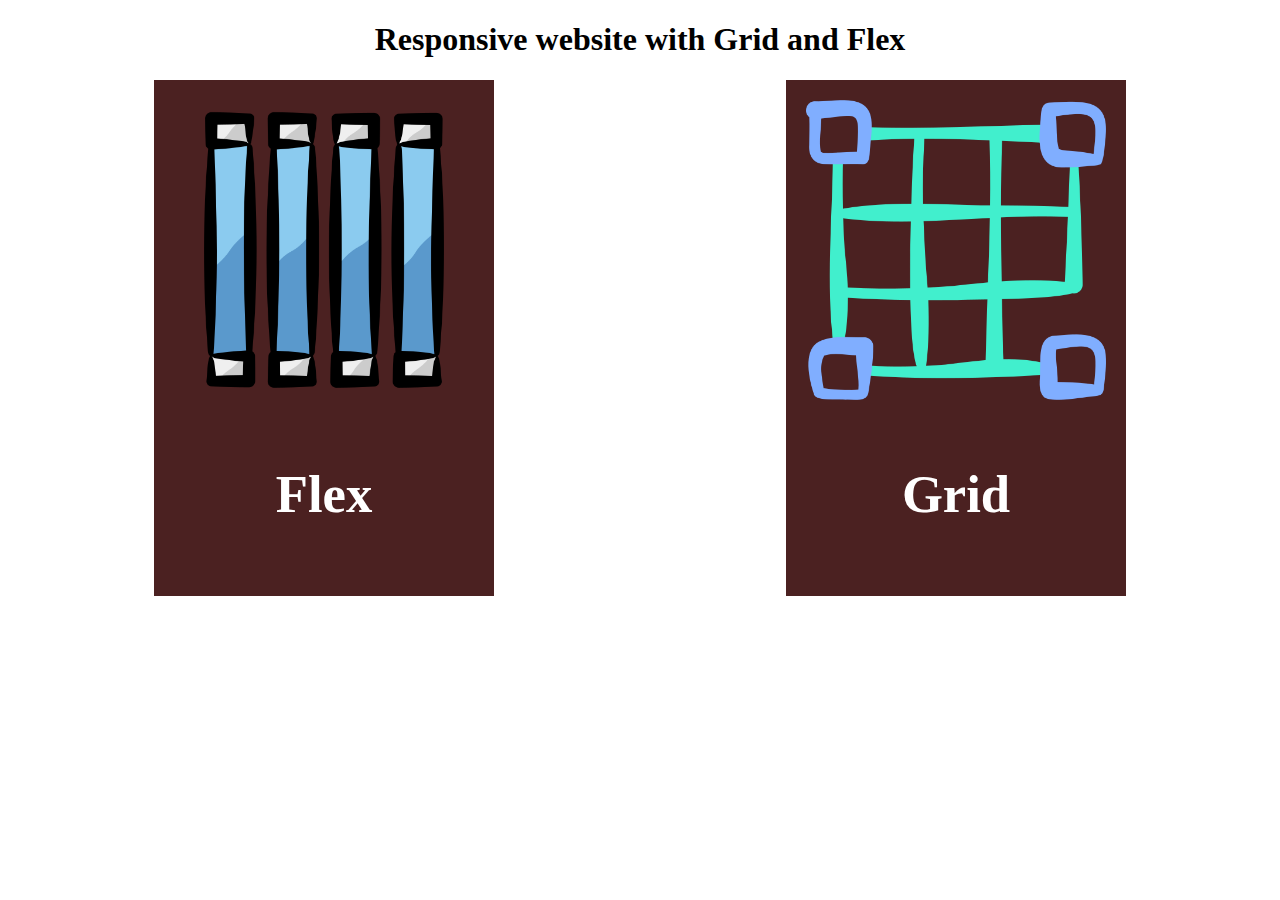
<file: index.html>
<!DOCTYPE html>
<html lang="en">
<head>
    <meta charset="UTF-8">
    <meta http-equiv="X-UA-Compatible" content="IE=edge">
    <meta name="viewport" content="width=device-width, initial-scale=1.0">
    <title>Responsive example</title>
    <link rel="stylesheet" href="styles/index-style.css">
</head>
<body>
    <h1>Responsive website with Grid and Flex</h1>
    <section>
        <div>
            <a href="com-flex.html"><img src="images/slots.png" alt=""></a>
            <h3>Flex</h3>
        </div>
        <div>
            <a href="grid.html"><img src="images/pixel.png" alt=""></a>
            <h3>Grid</h3>
        </div>
    </section>
    
</body>
</html>
</file>
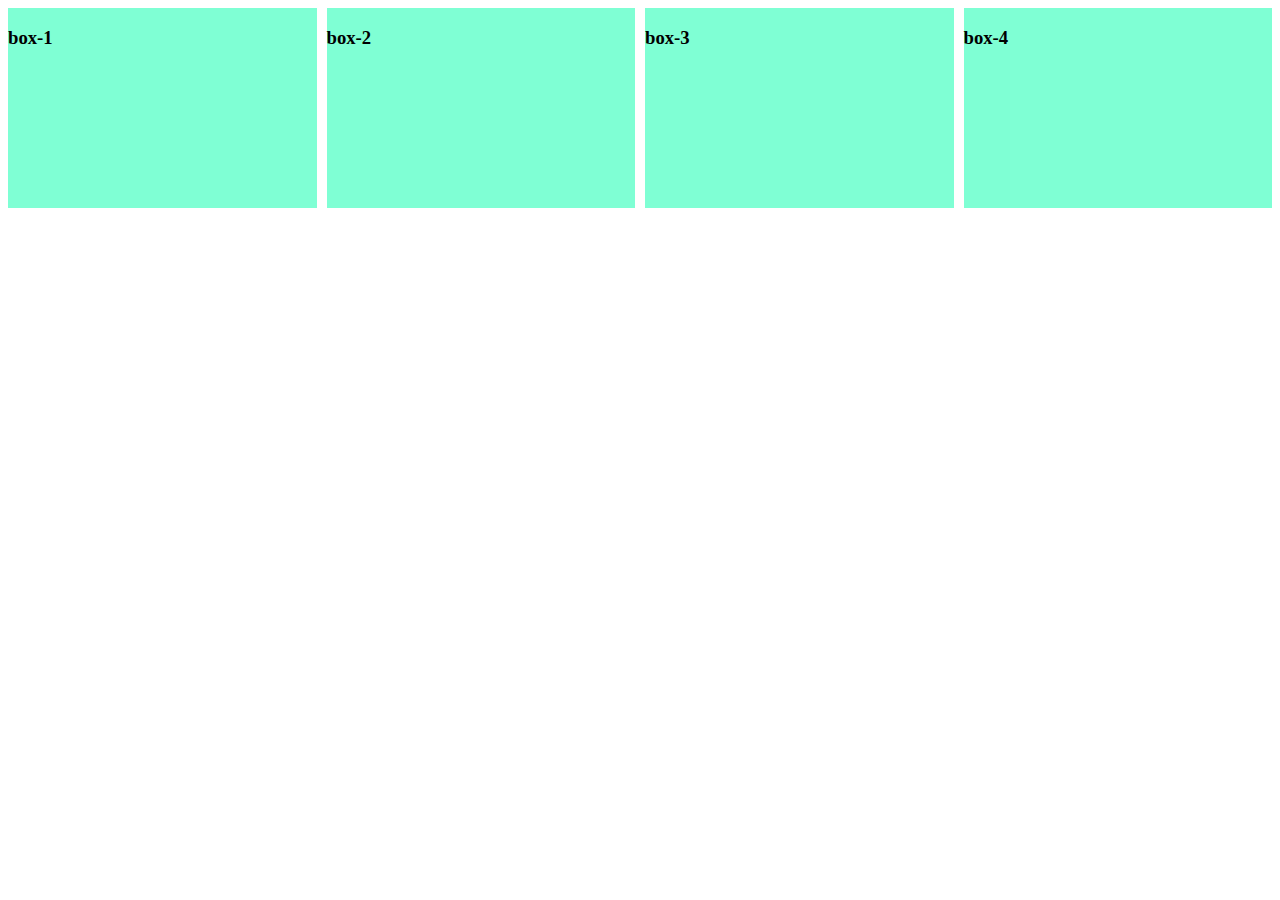
<file: flex.html>
<!DOCTYPE html>
<html lang="en">
<head>
    <meta charset="UTF-8">
    <meta http-equiv="X-UA-Compatible" content="IE=edge">
    <meta name="viewport" content="width=device-width, initial-scale=1.0">
    <title>Simple Responsive Flexbox</title>
    <style>
        .container{
            display: flex;
            gap: 10px;
        }
        .box{
            height: 200px;
            width: 100%;
            background-color: aquamarine;
        }

        @media screen and (max-width: 576px) {
            .container{
                flex-direction: column;
            }            
        }
    </style>
</head>
<body>
    <div class="container">
        <div class="box">
            <h3>box-1</h3>
        </div>
        <div class="box">
            <h3>box-2</h3>
        </div>
        <div class="box">
            <h3>box-3</h3>
        </div>
        <div class="box">
            <h3>box-4</h3>
        </div>
    </div>
</body>
</html>
</file>
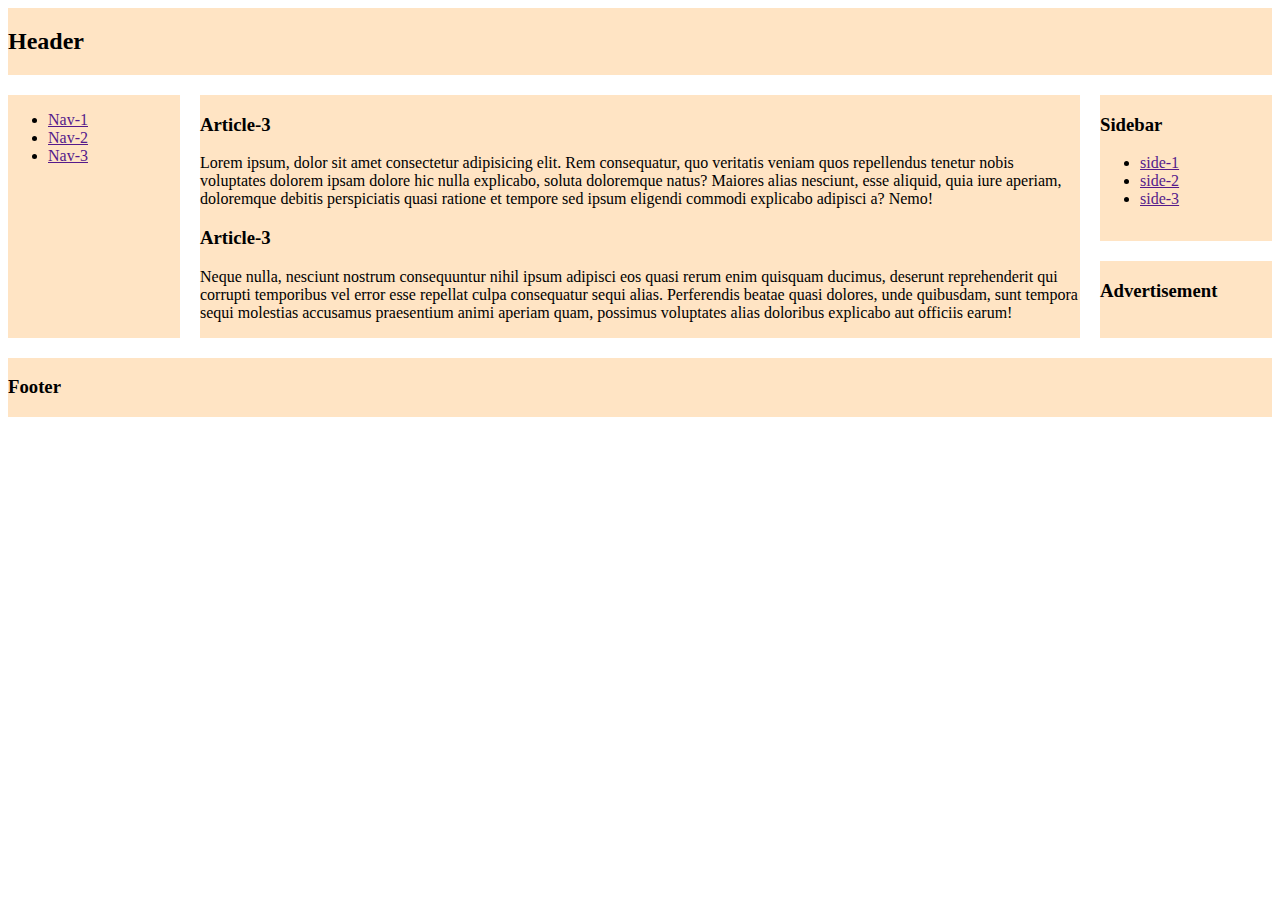
<file: grid-area.html>
<!DOCTYPE html>
<html lang="en">
<head>
    <meta charset="UTF-8">
    <meta http-equiv="X-UA-Compatible" content="IE=edge">
    <meta name="viewport" content="width=device-width, initial-scale=1.0">
    <title>Grid Area</title>
    <link rel="stylesheet" href="styles/grid-area.css">
</head>
<body class="grid-container">
    <header class="header">
        <h2>Header</h2>
    </header>
    <nav class="nav">
        <ul>
            <li><a href="">Nav-1</a></li>
            <li><a href="">Nav-2</a></li>
            <li><a href="">Nav-3</a></li>
        </ul>
    </nav>
    <main class="main">
        <article>
            <h3>Article-3</h3>
            <p>Lorem ipsum, dolor sit amet consectetur adipisicing elit. Rem consequatur, quo veritatis veniam quos repellendus tenetur nobis voluptates dolorem ipsam dolore hic nulla explicabo, soluta doloremque natus? Maiores alias nesciunt, esse aliquid, quia iure aperiam, doloremque debitis perspiciatis quasi ratione et tempore sed ipsum eligendi commodi explicabo adipisci a? Nemo!</p>
        </article>
        <article>
            <h3>Article-3</h3>
            <p>Neque nulla, nesciunt nostrum consequuntur nihil ipsum adipisci eos quasi rerum enim quisquam ducimus, deserunt reprehenderit qui corrupti temporibus vel error esse repellat culpa consequatur sequi alias. Perferendis beatae quasi dolores, unde quibusdam, sunt tempora sequi molestias accusamus praesentium animi aperiam quam, possimus voluptates alias doloribus explicabo aut officiis earum!</p>
        </article>
    </main>

    <aside class="aside">
        <h3>Sidebar</h3>
        <ul>
            <li><a href="">side-1</a></li>
            <li><a href="">side-2</a></li>
            <li><a href="">side-3</a></li>
        </ul>
    </aside>
    <div class="ad">
        <h3>Advertisement</h3>
    </div>

    <footer class="footer">
        <h3>Footer</h3>
    </footer>
</body>
</html>
</file>
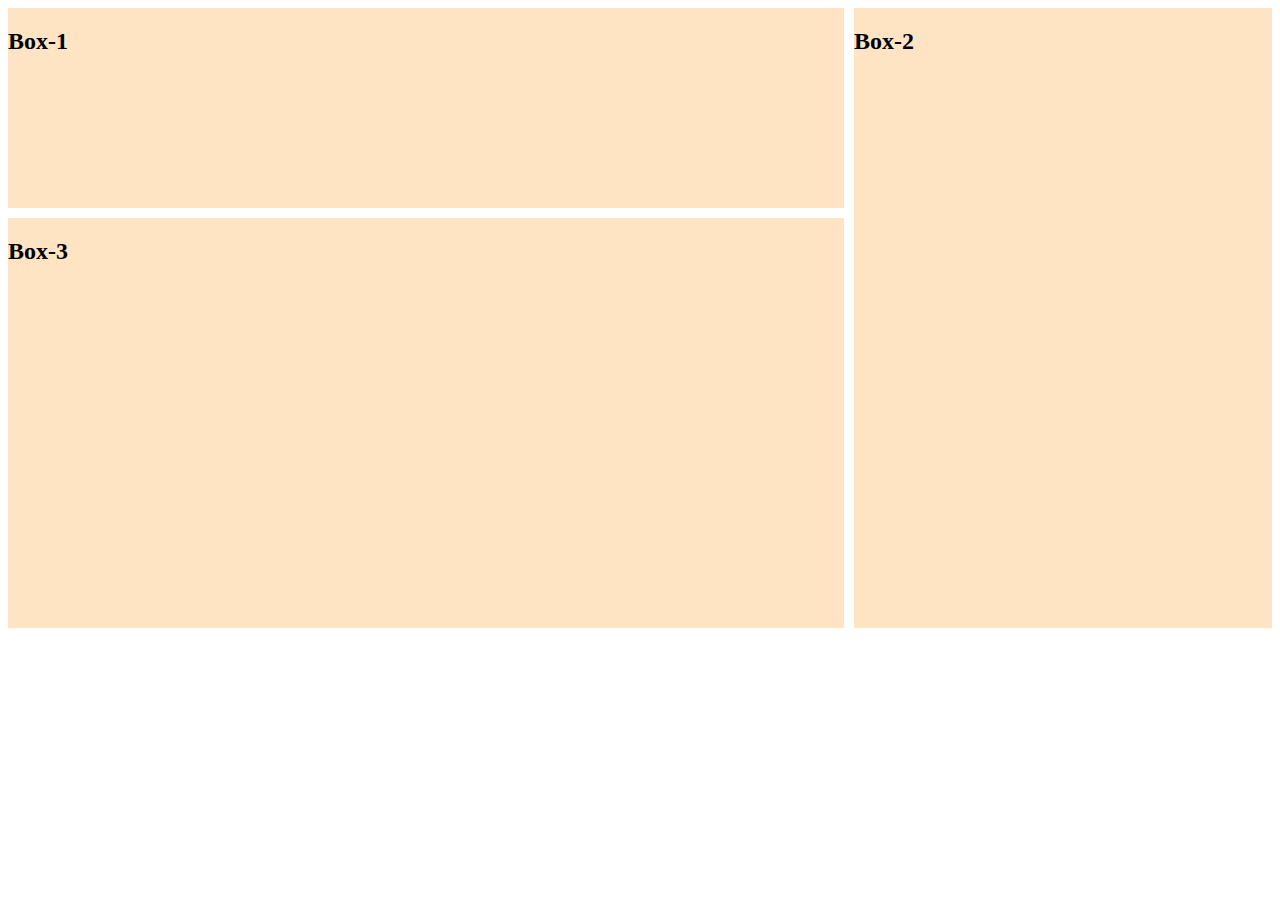
<file: grid.html>
<!DOCTYPE html>
<html lang="en">
<head>
    <meta charset="UTF-8">
    <meta http-equiv="X-UA-Compatible" content="IE=edge">
    <meta name="viewport" content="width=device-width, initial-scale=1.0">
    <title>Grid</title>
    <style>
        .container{
            display: grid;
            grid-template-columns: 2fr 1fr;
            grid-template-rows: repeat(3, 200px);
            gap: 10px;
        }
        .box{
            background-color: bisque;
        }
        #box-3{
            grid-column: 1;
            grid-row: span 2;
        }
        #box-2{
            grid-column: 2;
            grid-row: span 3;
        }

        @media screen and (max-width: 576px) {
            .container{
                grid-template-columns: repeat(1, 1fr);
            }
            #box-2{
                grid-column: 1;
            }
        }
    </style>
</head>
<body>
    <div class="container">
        <div class="box" id="box-1">
            <h2>Box-1</h2>
        </div>
        <div class="box" id="box-2">
            <h2>Box-2</h2>
        </div>
        <div class="box" id="box-3">
            <h2>Box-3</h2>
        </div>
        
    </div>
</body>
</html>
</file>
<file: styles/index-style.css>
*{
    text-align: center;
}
section{
    display: flex;
    justify-content: space-around;
}
img{
    width: 300px;
}

div{
    background-color: rgb(75, 33, 33);
    color: white;
    font-size: 45px;
    padding: 20px;
}
</file>
<file: styles/grid-area.css>
.header{
    grid-area: header;
}

.nav{
    grid-area: nav;
}

.main{
    grid-area: main;
}

.ad{
    grid-area: ad;
}

.aside{
    grid-area: aside;
}

.footer{
    grid-area: footer;
}

.header, .nav, .main, .aside, .ad, .footer{
    background-color: bisque;
}

.grid-container{
    display: grid;
    grid-template-columns: 1fr 4fr 1fr 1fr;
    gap: 20px;
    grid-template-areas: 
    "header header  header  header"
    "nav    main    main    aside"
    "nav    main    main    ad"
    "footer footer  footer  footer";
}

@media screen and (max-width: 576px) {
    .grid-container{
        display: grid;
        grid-template-columns: 1fr;
        gap: 15px;
        grid-template-areas: 
        "header"
        "nav"
        "main"
        "aside"
        "ad"
        "footer";
    }
}

@media screen and (min-width: 577px) and (max-width: 992px) {
    .grid-container{
        display: grid;
        grid-template-columns: 1fr 4fr 1fr 1fr;
        gap: 20px;
        grid-template-areas: 
        "header header  header"
        "nav    nav     nav"
        "aside  main    main"
        "ad     footer  footer";
    }    
}
</file>
